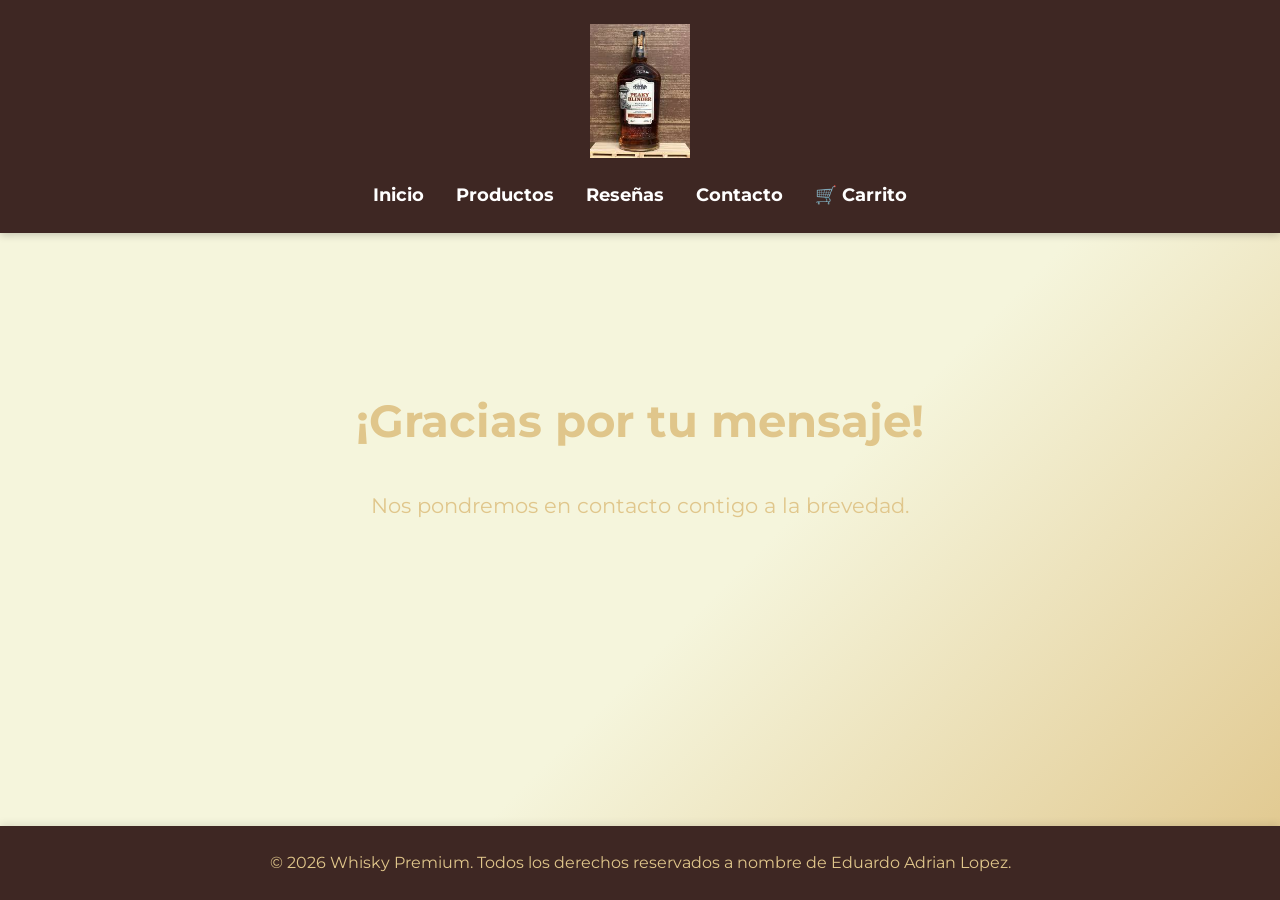
<file: gracias.html>
<!DOCTYPE html>
<html lang="es">
<head>
    <meta charset="UTF-8">
    <meta name="description" content="¡Gracias! - Whisky Premium. Confirmación del envío de tu mensaje.">
    <meta name="viewport" content="width=device-width, initial-scale=1.0">
    <title>¡Gracias! | Whisky Premium</title>
    <link rel="icon" href="img/logo.png" type="image/png">
    <link rel="stylesheet" href="css/styles-responsive.css">
</head>
<body>
    <a class="skip-link" href="#main">Saltar al contenido</a>
    <header>
        <a href="index.html"><img src="img/logo.png" alt="Logo Whisky" class="logo"></a>
        <nav aria-label="Menú principal">
            <ul>
                <li><a href="inicio.html">Inicio</a></li>
                <li><a href="productos.html">Productos</a></li>
                <li><a href="resenas.html">Reseñas</a></li>
                <li><a href="contacto.html">Contacto</a></li>
                <li><a href="carrito.html" class="cart-link">🛒 Carrito <span id="cart-count" style="display: none;"></span></a></li>
            </ul>
        </nav>
    </header>
    <main id="main" role="main">
        <section class="gracias" style="text-align:center; padding:3rem 1rem;">
            <h2 style="color: #e0c68b;">¡Gracias por tu mensaje!</h2>
            <p style="color: #e0c68b;">Nos pondremos en contacto contigo a la brevedad.</p>
        </section>
    </main>
    <footer>
        <p>&copy; 2026 Whisky Premium. Todos los derechos reservados a nombre de Eduardo Adrian Lopez.</p>
    </footer>
</body>
</html>
</file>
<file: css/styles-responsive.css>
@import url('https://fonts.googleapis.com/css2?family=Montserrat:wght@400;700&display=swap');

/* ==================== VARIABLES Y RESET ==================== */
:root {
    --color-primary: #3e2723;
    --color-accent: #e0c68b;
    --color-background: #f5f5dc;
    --color-text: #2d2d2d;
    --color-white: #fff;
    --color-error: #f44336;
    --color-error-dark: #da190b;
    --color-review-bg: #fff8e1;
    --shadow-light: 0 2px 8px rgba(0,0,0,0.1);
    --shadow-medium: 0 4px 16px rgba(0,0,0,0.2);
    --transition: 0.3s ease;
}

* {
    box-sizing: border-box;
}

html {
    scroll-behavior: smooth;
    font-size: 16px;
}

/* ==================== BODY ==================== */
body {
    font-family: 'Montserrat', sans-serif;
    margin: 0;
    padding: 0;
    background: linear-gradient(135deg, var(--color-background) 60%, var(--color-accent) 100%);
    color: var(--color-text);
    position: relative;
    overflow-x: hidden;
    display: flex;
    flex-direction: column;
    min-height: 100vh;
    line-height: 1.6;
}

/* ==================== HEADER Y NAVEGACIÓN ==================== */
header {
    background: var(--color-primary);
    color: var(--color-white);
    padding: 1.5rem 1rem;
    display: flex;
    flex-direction: column;
    align-items: center;
    gap: 1rem;
    box-shadow: 0 2px 8px rgba(0,0,0,0.2);
    z-index: 100;
}

header h1 {
    margin: 0;
    font-size: clamp(1.5rem, 5vw, 2.5rem);
    text-align: center;
}

.logo {
    width: clamp(60px, 12vw, 100px);
    height: auto;
    transition: transform var(--transition);
}

.logo:hover {
    transform: scale(1.05);
}

nav ul {
    list-style: none;
    display: flex;
    flex-wrap: wrap;
    gap: clamp(0.75rem, 3vw, 2rem);
    padding: 0;
    margin: 0;
    justify-content: center;
}

nav a {
    color: var(--color-white);
    text-decoration: none;
    font-weight: 700;
    font-size: clamp(0.9rem, 2.5vw, 1.1rem);
    transition: color var(--transition), text-shadow var(--transition);
    white-space: nowrap;
}

nav a:hover,
nav a:focus {
    color: var(--color-accent);
    outline: none;
}

/* ==================== MAIN CONTENT ==================== */
main {
    flex: 1;
    display: flex;
    flex-direction: column;
}

/* ==================== HERO SECTION ==================== */
.hero {
    text-align: center;
    padding: clamp(1.5rem, 8vw, 3rem) clamp(1rem, 5vw, 2rem);
    color: var(--color-white);
    animation: fadeIn 0.8s ease-in;
}

.hero p {
    font-size: clamp(1rem, 3vw, 1.5rem);
    margin: 0 0 1.5rem 0;
    color: var(--color-accent);
}

.hero-img {
    width: 100%;
    max-width: 300px;
    height: auto;
    border-radius: 10px;
    box-shadow: var(--shadow-medium);
    animation: slideUp 0.8s ease-out;
}

/* ==================== SECCIÓN PRODUCTOS ==================== */
.productos {
    padding: clamp(1.5rem, 6vw, 3rem) clamp(1rem, 5vw, 2rem);
}

.productos h2,
.resenas h2,
.contacto h2,
.multimedia h2,
.carrito h2 {
    text-align: center;
    font-size: clamp(1.5rem, 4vw, 2.5rem);
    color: var(--color-primary);
    margin-bottom: clamp(1.5rem, 4vw, 2.5rem);
}

.productos-flex {
    display: flex;
    flex-wrap: wrap;
    gap: clamp(1.5rem, 4vw, 2.5rem);
    justify-content: center;
}

.card {
    background: var(--color-white);
    border-radius: 12px;
    box-shadow: var(--shadow-light);
    padding: clamp(1rem, 3vw, 1.5rem);
    width: 100%;
    max-width: 220px;
    text-align: center;
    transition: transform var(--transition), box-shadow var(--transition);
    display: flex;
    flex-direction: column;
}

.card:hover {
    transform: translateY(-5px) scale(1.03);
    box-shadow: var(--shadow-medium);
}

.card img {
    width: 100%;
    height: auto;
    border-radius: 8px;
    margin-bottom: 0.75rem;
    object-fit: cover;
}

.card h3,
.card h4 {
    margin: 0.5rem 0;
    color: var(--color-accent);
    font-size: clamp(0.95rem, 2.5vw, 1.2rem);
}

.card p {
    margin: 0.5rem 0;
    color: var(--color-text);
    font-size: clamp(0.85rem, 2vw, 1rem);
}

/* ==================== RESEÑAS ==================== */
.resenas {
    padding: clamp(1.5rem, 6vw, 3rem) clamp(1rem, 5vw, 2rem);
}

.resenas-grid {
    display: grid;
    grid-template-columns: repeat(auto-fit, minmax(250px, 1fr));
    gap: clamp(1.5rem, 4vw, 2rem);
}

.resena {
    background: var(--color-review-bg);
    border-left: 5px solid var(--color-accent);
    padding: clamp(1rem, 3vw, 1.5rem);
    border-radius: 8px;
    font-style: italic;
    transition: transform var(--transition), box-shadow var(--transition);
}

.resena:hover {
    transform: translateY(-3px);
    box-shadow: var(--shadow-light);
}

.resena p {
    margin: 0 0 0.5rem 0;
}

.resena-autor {
    font-weight: 700;
    font-style: normal;
    color: var(--color-primary);
    font-size: clamp(0.9rem, 2vw, 1rem);
}

/* ==================== MULTIMEDIA ==================== */
.multimedia {
    padding: clamp(1.5rem, 6vw, 3rem) clamp(1rem, 5vw, 2rem);
    text-align: center;
}

.multimedia iframe,
.multimedia video {
    width: 100%;
    max-width: 600px;
    height: auto;
    aspect-ratio: 16 / 9;
    margin: 1rem auto;
    border-radius: 12px;
    box-shadow: var(--shadow-light);
    display: block;
}

/* ==================== VIDEO BACKGROUND ==================== */
.video-background {
    position: fixed;
    top: 0;
    left: 0;
    width: 100%;
    height: 100%;
    object-fit: cover;
    z-index: -1;
    opacity: 0.5;
    pointer-events: none;
}

/* ==================== FORMULARIO CONTACTO ==================== */
.contacto {
    padding: clamp(1.5rem, 6vw, 3rem) clamp(1rem, 5vw, 2rem);
}

.contacto form {
    display: flex;
    flex-direction: column;
    gap: clamp(0.75rem, 2vw, 1.25rem);
    max-width: 500px;
    margin: 0 auto;
    width: 100%;
}

.contacto input,
.contacto textarea,
.contacto select {
    padding: clamp(0.5rem, 1.5vw, 0.8rem);
    border: 2px solid var(--color-accent);
    border-radius: 6px;
    font-size: 1rem;
    font-family: inherit;
    transition: border-color var(--transition), box-shadow var(--transition);
    width: 100%;
}

.contacto input:focus,
.contacto textarea:focus,
.contacto select:focus {
    outline: none;
    border-color: var(--color-primary);
    box-shadow: 0 0 0 3px rgba(62, 39, 35, 0.1);
}

.contacto textarea {
    resize: vertical;
    min-height: 120px;
}

.contacto button {
    background: var(--color-primary);
    color: var(--color-white);
    border: none;
    padding: clamp(0.6rem, 1.5vw, 0.9rem);
    border-radius: 6px;
    font-weight: bold;
    cursor: pointer;
    transition: background var(--transition), transform var(--transition);
    font-size: clamp(0.95rem, 2vw, 1.1rem);
}

.contacto button:hover,
.contacto button:focus {
    background: var(--color-accent);
    color: var(--color-primary);
    transform: translateY(-2px);
    outline: none;
}

/* ==================== PÁGINA DE GRACIAS ==================== */
.gracias {
    text-align: center;
    padding: clamp(2rem, 8vw, 4rem) clamp(1rem, 5vw, 2rem);
    min-height: 50vh;
    display: flex;
    flex-direction: column;
    align-items: center;
    justify-content: center;
}

.gracias h2 {
    font-size: clamp(1.8rem, 5vw, 2.8rem);
    margin: 0 0 1.5rem 0;
}

.gracias p {
    font-size: clamp(1rem, 3vw, 1.3rem);
    margin: 0.5rem 0;
}

/* ==================== CARRITO ==================== */
.carrito {
    padding: clamp(1.5rem, 6vw, 3rem) clamp(1rem, 5vw, 2rem);
    flex: 1;
}

.cart-container {
    max-width: 900px;
    margin: 0 auto;
    width: 100%;
}

.cart-item {
    display: flex;
    align-items: center;
    gap: clamp(1rem, 3vw, 1.5rem);
    background: var(--color-white);
    padding: clamp(1rem, 2vw, 1.5rem);
    border-radius: 10px;
    margin-bottom: clamp(1rem, 2vw, 1.5rem);
    box-shadow: var(--shadow-light);
    flex-wrap: wrap;
}

.cart-item-img {
    width: 80px;
    height: 80px;
    object-fit: cover;
    border-radius: 8px;
    flex-shrink: 0;
}

.cart-item-info {
    flex: 1;
    min-width: 150px;
}

.cart-item-info h4 {
    margin: 0;
    color: var(--color-accent);
    font-size: clamp(0.95rem, 2vw, 1.1rem);
}

.cart-item-info p {
    margin: 0.5rem 0 0 0;
    color: var(--color-accent);
    font-weight: bold;
    font-size: clamp(0.9rem, 1.5vw, 1rem);
}

.cart-item-controls {
    display: flex;
    align-items: center;
    gap: 0.5rem;
    flex-wrap: wrap;
    justify-content: center;
}

.btn-qty {
    background: var(--color-primary);
    color: var(--color-white);
    border: none;
    width: 36px;
    height: 36px;
    border-radius: 6px;
    cursor: pointer;
    font-weight: bold;
    transition: background var(--transition);
    font-size: 1rem;
}

.btn-qty:hover,
.btn-qty:focus {
    background: var(--color-accent);
    color: var(--color-primary);
    outline: none;
}

.btn-remove {
    background: var(--color-accent);
    color: var(--color-primary);
    border: none;
    padding: 0.5rem 1rem;
    border-radius: 6px;
    cursor: pointer;
    transition: background var(--transition);
    font-weight: 600;
    font-size: clamp(0.85rem, 1.5vw, 0.95rem);
}

.btn-remove:hover,
.btn-remove:focus {
    background: #d4af37;
    outline: none;
}

.cart-item-total {
    font-weight: bold;
    color: var(--color-accent);
    min-width: 80px;
    text-align: right;
    font-size: clamp(0.95rem, 2vw, 1.1rem);
}

.cart-summary {
    text-align: center;
    margin-top: clamp(1.5rem, 4vw, 2.5rem);
    background: var(--color-white);
    padding: clamp(1rem, 3vw, 2rem);
    border-radius: 12px;
    box-shadow: var(--shadow-light);
}

.cart-summary h3 {
    font-size: clamp(1.2rem, 3vw, 1.8rem);
    color: var(--color-primary);
    margin: 0 0 1rem 0;
}

.cart-summary p {
    font-size: clamp(1rem, 2.5vw, 1.2rem);
    color: #000000;
    font-weight: bold;
}

#cart-total {
    color: #000000;
    font-weight: bold;
}

.total-amount {
    font-size: clamp(1.5rem, 4vw, 2.2rem);
    color: #000000;
    font-weight: 700;
    margin-bottom: 1rem;
}

.btn-agregar,
.btn-checkout {
    background: var(--color-primary);
    color: var(--color-white);
    border: none;
    padding: clamp(0.6rem, 1.5vw, 0.9rem) clamp(1rem, 3vw, 2rem);
    border-radius: 6px;
    font-weight: bold;
    cursor: pointer;
    text-decoration: none;
    transition: background var(--transition), transform var(--transition);
    display: inline-block;
    font-size: clamp(0.95rem, 2vw, 1.1rem);
    margin-top: clamp(0.5rem, 1.5vw, 1rem);
}

.btn-agregar {
    width: 100%;
    margin-top: 0.75rem;
}

.btn-agregar:hover,
.btn-agregar:focus,
.btn-checkout:hover,
.btn-checkout:focus {
    background: var(--color-accent);
    color: var(--color-primary);
    transform: translateY(-2px);
    outline: none;
}

/* ==================== FOOTER ==================== */
footer {
    display: flex;
    flex-direction: column;
    align-items: center;
    justify-content: center;
    background: var(--color-primary);
    color: var(--color-accent);
    text-align: center;
    padding: clamp(1rem, 3vw, 1.5rem);
    margin-top: auto;
    width: 100%;
    gap: 0.5rem;
    font-size: clamp(0.85rem, 2vw, 1rem);
    box-shadow: 0 -2px 8px rgba(0,0,0,0.1);
}

footer p {
    margin: 0;
    color: var(--color-accent);
}

/* ==================== ACCESIBILIDAD ==================== */
.skip-link {
    position: absolute;
    left: -999px;
    top: auto;
    width: 1px;
    height: 1px;
    overflow: hidden;
}

.skip-link:focus {
    left: 1rem;
    top: 1rem;
    width: auto;
    height: auto;
    background: var(--color-review-bg);
    padding: 0.75rem 1rem;
    border-radius: 4px;
    z-index: 1000;
    color: var(--color-primary);
    text-decoration: none;
    font-weight: bold;
}

/* ==================== CARRITO (BADGE) ==================== */
.cart-link {
    position: relative;
    display: inline-flex;
    align-items: center;
    gap: 0.5rem;
}

#cart-count {
    position: absolute;
    top: -8px;
    right: -12px;
    background: var(--color-error);
    color: var(--color-white);
    border-radius: 50%;
    min-width: 24px;
    height: 24px;
    display: flex;
    align-items: center;
    justify-content: center;
    font-size: 0.75rem;
    font-weight: bold;
    padding: 0 4px;
}

/* ==================== ANIMACIONES ==================== */
@keyframes fadeIn {
    from {
        opacity: 0;
    }
    to {
        opacity: 1;
    }
}

@keyframes slideUp {
    from {
        opacity: 0;
        transform: translateY(30px);
    }
    to {
        opacity: 1;
        transform: translateY(0);
    }
}

/* ==================== MEDIA QUERIES ==================== */

/* Móviles muy pequeños (320px - 479px) */
@media (max-width: 479px) {
    header {
        padding: 1rem 0.75rem;
        gap: 0.75rem;
    }

    nav ul {
        gap: 0.5rem;
    }

    nav a {
        font-size: 0.85rem;
    }

    .productos-flex {
        gap: 1rem;
    }

    .card {
        max-width: 100%;
        min-width: 280px;
    }

    .cart-item {
        flex-direction: column;
        text-align: center;
    }

    .cart-item-img {
        width: 100px;
        height: 100px;
    }

    .cart-item-controls {
        width: 100%;
        justify-content: center;
    }

    .cart-item-total {
        width: 100%;
        text-align: center;
    }

    .resenas-grid {
        grid-template-columns: 1fr;
    }
}

/* Móviles y tablets pequeñas (480px - 767px) */
@media (max-width: 767px) {
    header {
        padding: 1.25rem 1rem;
    }

    nav ul {
        gap: 1rem;
        flex-direction: row;
    }

    .hero {
        padding: 2rem 1rem;
    }

    .hero-img {
        max-width: 250px;
    }

    .productos-flex {
        gap: 1.25rem;
    }

    .card {
        max-width: 100%;
        min-width: 260px;
    }

    .contacto form {
        max-width: 100%;
    }

    .cart-item {
        flex-direction: column;
        text-align: center;
    }

    .cart-item-controls {
        width: 100%;
        flex-direction: row;
        justify-content: center;
    }

    .cart-item-total {
        width: 100%;
        text-align: center;
    }

    .resenas-grid {
        grid-template-columns: repeat(auto-fit, minmax(200px, 1fr));
    }
}

/* Tablets (768px - 1023px) */
@media (max-width: 1023px) {
    header {
        padding: 1.5rem 1rem;
    }

    nav ul {
        gap: 1.5rem;
    }

    .productos-flex {
        gap: 1.75rem;
        justify-content: space-around;
    }

    .card {
        max-width: 200px;
        min-width: 180px;
    }

    .resenas-grid {
        grid-template-columns: repeat(auto-fit, minmax(220px, 1fr));
    }

    .cart-item {
        flex-direction: column;
    }

    .cart-item-controls {
        flex-direction: row;
        justify-content: center;
        width: 100%;
    }
}

/* Desktops (1024px - 1439px) */
@media (min-width: 1024px) {
    .productos-flex {
        justify-content: center;
    }

    .card {
        max-width: 240px;
        min-width: 220px;
    }

    .resenas-grid {
        grid-template-columns: repeat(auto-fit, minmax(280px, 1fr));
    }

    .cart-item {
        flex-wrap: nowrap;
    }
}

/* Desktops grandes (1440px+) */
@media (min-width: 1440px) {
    :root {
        font-size: 17px;
    }

    .container {
        max-width: 1400px;
        margin: 0 auto;
    }

    .productos-flex {
        gap: 2.5rem;
    }

    .card {
        max-width: 260px;
    }

    .resenas-grid {
        grid-template-columns: repeat(3, 1fr);
    }
}

/* ==================== MODO OSCURO (OPCIONAL) ==================== */
@media (prefers-color-scheme: dark) {
    :root {
        --color-background: #1a1a1a;
        --color-text: #e0e0e0;
        --color-white: #2a2a2a;
        --color-review-bg: #3a3a3a;
    }

    body {
        background: linear-gradient(135deg, #1a1a1a 60%, #3e3e3e 100%);
    }

    .card,
    .cart-item,
    .cart-summary {
        background: #2a2a2a;
        box-shadow: 0 2px 8px rgba(0,0,0,0.5);
    }

    .cart-summary {
        background: #2a2a2a;
    }

    .resena {
        background: #3a3a3a;
    }
}

/* ==================== IMPRESIÓN ==================== */
@media print {
    header,
    footer,
    nav,
    .cart-link,
    button {
        display: none;
    }

    body {
        background: white;
    }

    .card,
    .resena,
    .cart-item {
        page-break-inside: avoid;
    }
}

/* ==================== SOPORTE TOUCH ==================== */
@media (hover: none) and (pointer: coarse) {
    button,
    a,
    .btn-qty,
    .btn-remove {
        min-height: 44px;
        min-width: 44px;
    }

    nav a {
        padding: 0.5rem;
    }
}

/* ==================== ORIENTACIÓN LANDSCAPE ==================== */
@media (orientation: landscape) and (max-height: 600px) {
    header {
        padding: 0.75rem;
    }

    .hero {
        padding: 1rem;
    }

    nav ul {
        gap: 1rem;
    }
}
</file>
